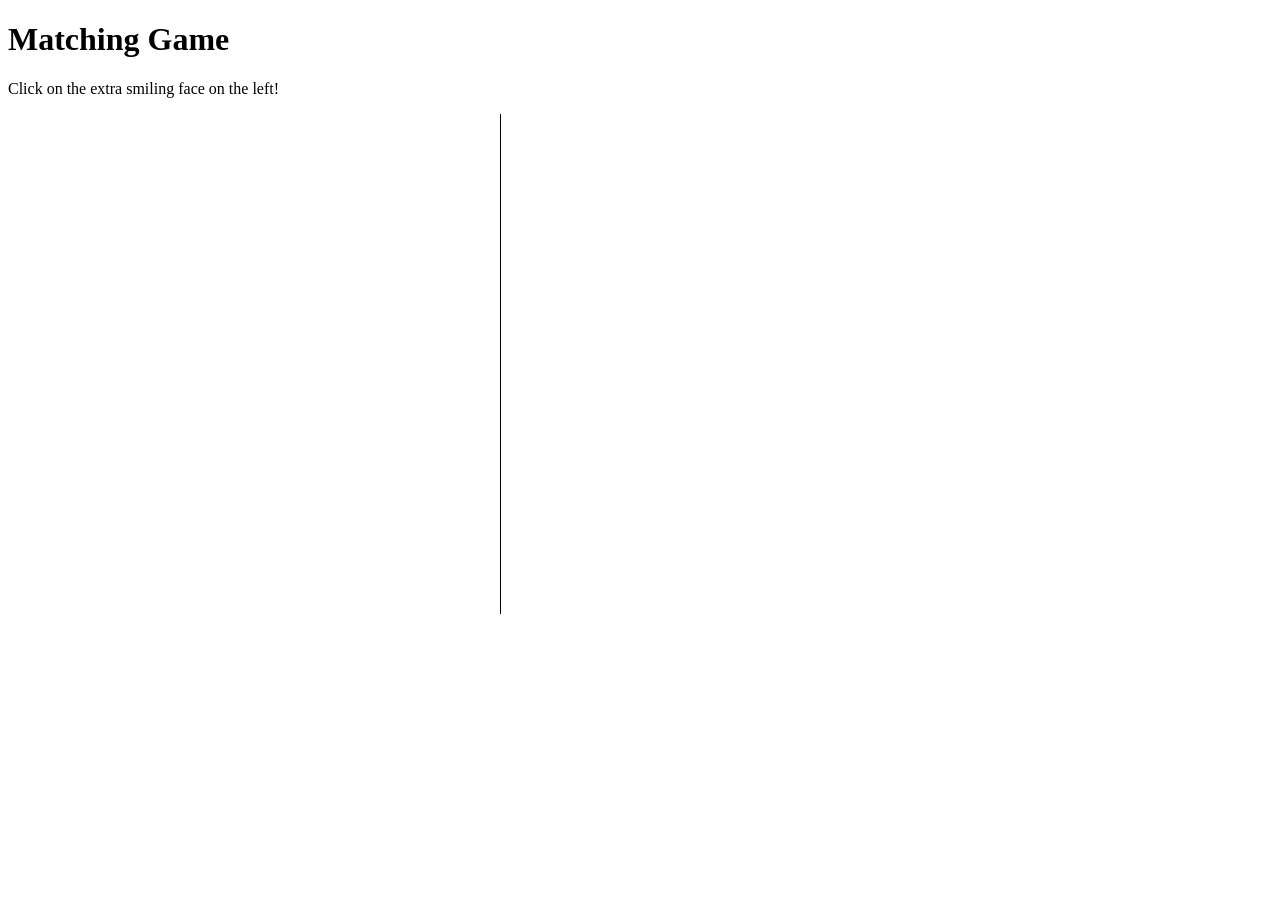
<file: part2.html>
<!DOCTYPE html>
<html lang="en">
<head>
    <meta charset="UTF-8">
    <title>Matching Game</title>
    <link href="style.css" rel="stylesheet" type="text/css">
    <script src="part2.js"></script>
</head>
<body>
<h1>Matching Game</h1>
<p>Click on the extra smiling face on the left!</p>

<div id="left">

</div>
<div id="right">

</div>

</body>
</html>
</file>
<file: style.css>
img{
    position: absolute;
}
div{
    position: absolute;
}
#right{
    width: 500px;
    height: 500px;
    left: 500px;
    border-left: 1px solid black;
}
</file>
